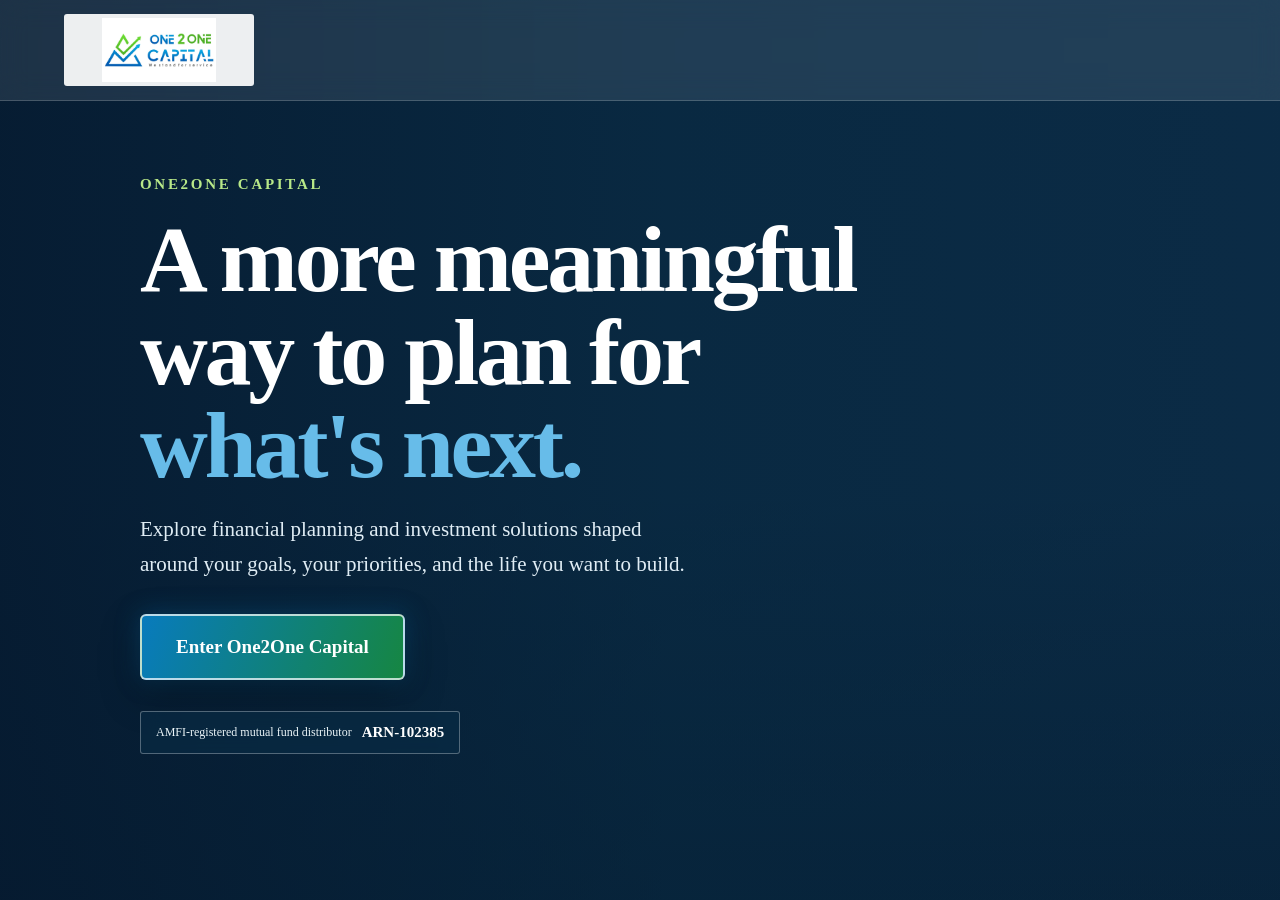
<file: index.html>
<!doctype html>
<html lang="en">
  <head>
    <meta charset="utf-8">
    <meta name="viewport" content="width=device-width, initial-scale=1">
    <meta name="theme-color" content="#0d2d49">
    <meta name="description" content="Welcome to One2One Capital. Thoughtful financial planning for the goals that matter to you.">
    <title>Welcome | One2One Capital</title>
    <style>
      :root { color-scheme: dark; font-family: "Times New Roman", Times, serif; color: #fff; background: #0d2d49; }
      * { box-sizing: border-box; font-family: "Times New Roman", Times, serif; }
      body { min-width: 320px; min-height: 100vh; min-height: 100svh; margin: 0; }
      .intro { min-height: 100vh; min-height: 100svh; position: relative; overflow: hidden; display: grid; place-items: center; isolation: isolate; background: #0d2d49; }
      .intro-video { width: 100%; height: 100%; position: absolute; z-index: -2; inset: 0; object-fit: cover; }
      .intro::after { position: absolute; z-index: -1; inset: 0; background: linear-gradient(90deg, rgba(5,25,46,.83), rgba(5,37,58,.5) 52%, rgba(5,37,58,.24)), linear-gradient(0deg, rgba(5,25,46,.48), transparent 45%); content: ""; }
      .intro-header { position: absolute; top: 0; right: 0; left: 0; min-height: 94px; padding: 14px clamp(20px, 5vw, 72px); display: flex; justify-content: space-between; align-items: center; background: rgba(237,245,250,.1); border-bottom: 1px solid rgba(255,255,255,.18); backdrop-filter: blur(14px); -webkit-backdrop-filter: blur(14px); }
      .intro-logo { width: 190px; max-height: 72px; padding: 4px 9px; display: block; object-fit: contain; background: rgba(255,255,255,.92); border-radius: 3px; }
      .intro-copy { width: min(100% - 40px, 1000px); padding: 100px 0 70px; margin: auto; }
      .intro-kicker { margin: 0 0 20px; color: #b8e888; font-size: 15px; font-weight: 700; letter-spacing: .18em; text-transform: uppercase; }
      h1 { max-width: 780px; margin: 0 0 20px; font-size: clamp(48px, 8vw, 94px); font-weight: 700; letter-spacing: -.035em; line-height: .99; }
      h1 span { color: #67bce9; }
      .intro-description { max-width: 560px; margin: 0 0 32px; color: #e0edf5; font-size: clamp(18px, 2vw, 21px); line-height: 1.65; }
      .intro-actions { display: flex; flex-wrap: wrap; align-items: center; gap: 19px; }
      .enter-link { min-height: 66px; padding: 0 34px; display: inline-flex; align-items: center; justify-content: center; color: #fff; background: linear-gradient(110deg, #087bbd, #168642); border: 2px solid rgba(255,255,255,.72); border-radius: 6px; box-shadow: 0 14px 38px rgba(0,0,0,.35), 0 0 24px rgba(8,123,189,.35); font-size: 19px; font-weight: 700; text-decoration: none; transition: transform .2s ease, box-shadow .2s ease; }
      .enter-link:hover { transform: translateY(-3px); box-shadow: 0 18px 42px rgba(0,0,0,.4), 0 0 30px rgba(8,123,189,.48); }
      .intro-registration { margin-top: 31px; padding: 12px 15px; display: inline-flex; align-items: center; gap: 10px; color: #eaf4f7; background: rgba(10,45,72,.58); border: 1px solid rgba(255,255,255,.3); border-radius: 3px; backdrop-filter: blur(10px); font-size: 12px; }
      .intro-registration strong { color: #fff; font-size: 15px; }
      .intro-footer { position: absolute; right: clamp(20px, 5vw, 72px); bottom: 20px; left: clamp(20px, 5vw, 72px); display: flex; justify-content: space-between; gap: 15px; color: rgba(255,255,255,.76); font-size: 11px; }
      .intro-footer a { color: #e7f3fa; text-decoration: none; }
      .intro-footer a:hover { color: #b8e888; }
      @media (max-width: 600px) {
        .intro-header { min-height: 74px; }
        .intro-logo { width: 150px; max-height: 58px; }
        .intro-copy { padding-top: 100px; }
        .intro-kicker { font-size: 13px; }
        h1 { font-size: clamp(46px, 13vw, 68px); }
        .intro-description { font-size: 18px; }
        .intro-actions { align-items: flex-start; flex-direction: column; gap: 17px; }
      }
      @media (prefers-reduced-motion: reduce) {
        .intro-video { display: none; }
        .intro { background: linear-gradient(135deg, #0d2d49, #12465a); }
      }
    </style>
  </head>
  <body>
    <main class="intro">
      <video class="intro-video" autoplay muted loop playsinline preload="metadata" aria-label="One2One Capital brand introduction">
        <source src="welcome-video.mp4" type="video/mp4">
      </video>
      <header class="intro-header">
        <a href="home.html" aria-label="One2One Capital home"><img class="intro-logo" src="287507-logo.png" alt="One2One Capital — We stand for service"></a>
      </header>
      <section class="intro-copy" aria-labelledby="intro-title">
        <p class="intro-kicker">One2One Capital</p>
        <h1 id="intro-title">A more meaningful way to plan for <span>what's next.</span></h1>
        <p class="intro-description">Explore financial planning and investment solutions shaped around your goals, your priorities, and the life you want to build.</p>
        <div class="intro-actions">
          <a class="enter-link" href="home.html">Enter One2One Capital</a>
        </div>
        <div class="intro-registration">AMFI-registered mutual fund distributor <strong>ARN-102385</strong></div>
      </section>
    </main>
    <script>
      const introVideo = document.querySelector(".intro-video");

      async function startIntroWithSound() {
        introVideo.muted = false;
        try {
          await introVideo.play();
        } catch (error) {
          introVideo.muted = true;
          try {
            await introVideo.play();
          } catch (fallbackError) {
            console.error("The intro video could not start.", fallbackError);
          }
        }
      }

      if (!window.matchMedia("(prefers-reduced-motion: reduce)").matches) {
        startIntroWithSound();
      } else {
        introVideo.pause();
        introVideo.removeAttribute("autoplay");
      }
    </script>
  </body>
</html>
</file>
